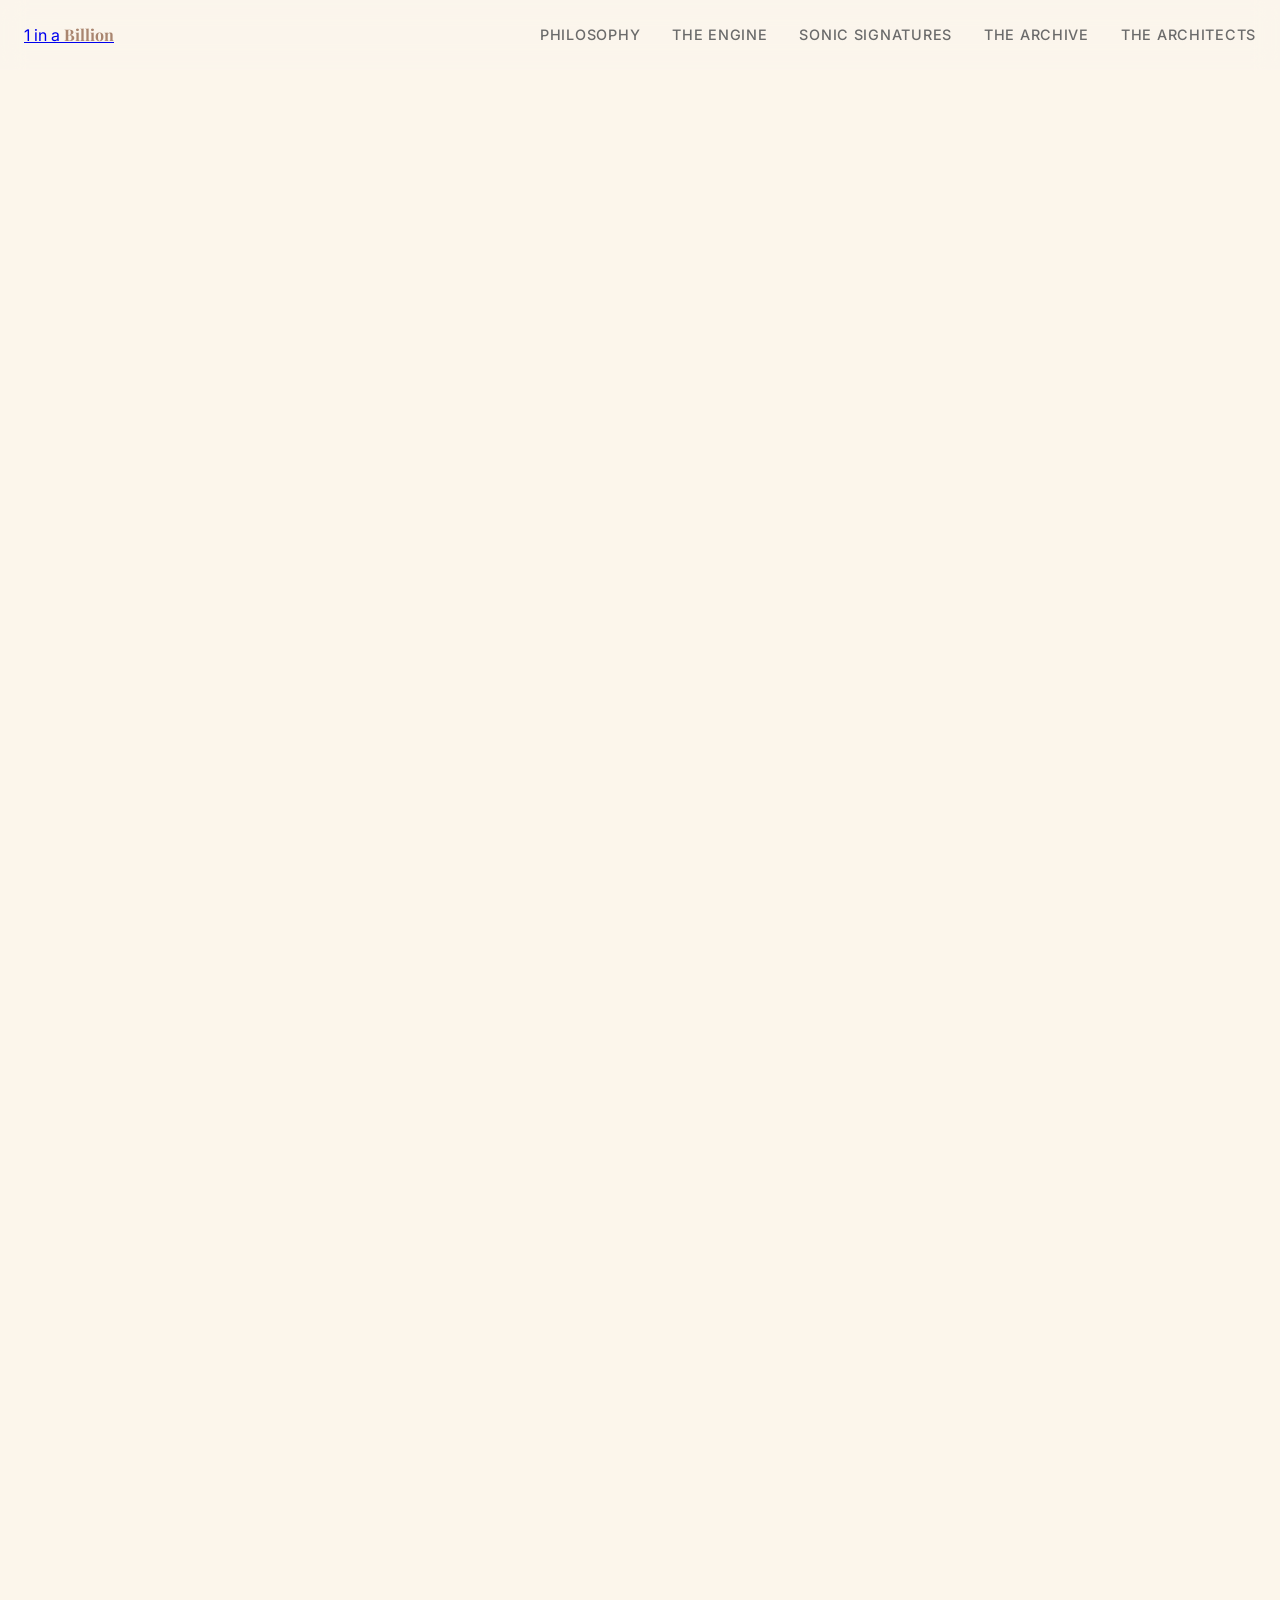
<file: privacy.html>
<!DOCTYPE html>
<html lang="en">
<head>
    <meta charset="UTF-8">
    <meta name="viewport" content="width=device-width, initial-scale=1.0">
    <title>Privacy Policy | 1 in a Billion</title>
    <!-- Core Brand Styles -->
    <link href="https://fonts.googleapis.com/css2?family=Playfair+Display:ital,wght@0,400;0,600;0,700;1,400&family=Inter:wght@300;400;500;600&display=swap" rel="stylesheet">
    <link rel="stylesheet" href="styles.css">
    <style>
        .legal-container {
            max-width: 800px;
            margin: 120px auto 60px;
            padding: 0 20px;
        }
        .legal-container h1 {
            font-family: 'Playfair Display', serif;
            font-size: 2.5rem;
            color: var(--primary-accent);
            margin-bottom: 2rem;
            text-align: center;
        }
        .legal-content h2 {
            font-family: 'Playfair Display', serif;
            color: var(--text-light);
            margin-top: 2rem;
            margin-bottom: 1rem;
            font-size: 1.5rem;
        }
        .legal-content h3 {
            font-family: 'Inter', sans-serif;
            color: var(--primary-accent);
            font-size: 1.1rem;
            margin-top: 1.5rem;
            margin-bottom: 0.5rem;
        }
        .legal-content p, .legal-content li {
            font-family: 'Inter', sans-serif;
            color: var(--text-muted);
            line-height: 1.7;
            margin-bottom: 1rem;
        }
        .legal-content ul {
            margin-bottom: 1.5rem;
            padding-left: 20px;
        }
        .legal-content strong {
            color: var(--text-light);
        }
    </style>
</head>
<body>
    <!-- Global Navigation -->
    <nav class="global-nav">
        <a href="index.html" class="nav-logo">1 in a <span style="font-family: 'Playfair Display', serif; font-weight: 700; color: #a9856f;">Billion</span></a>
        <div class="nav-links">
            <a href="philosophy.html" class="nav-link">Philosophy</a>
            <a href="deep-matching.html" class="nav-link">The Engine</a>
            <a href="the-sound.html" class="nav-link">Sonic Signatures</a>
            <a href="deep-readings.html" class="nav-link">The Archive</a>
            
            <a href="about.html" class="nav-link">The Architects</a>
        </div>
    </nav>

    <div class="legal-container fade-in-up">
        <h1>Privacy Policy</h1>
        <div class="legal-content">
            
            <h2>1. Introduction</h2>
            <p>1 in a Billion is a psychological dating application operated by Michael Wogenburg. We are committed to protecting your privacy and maintaining the confidentiality of your personal information. This Privacy Policy explains how we collect, use, disclose, and safeguard your information when you interact with our project, attend sessions, or visit our website.</p>

            <h2>2. Nature of Our Project</h2>
            <p>1 in a Billion is an technological initiative exploring consciousness, embodiment practices, and spiritual inquiry through performative and experiential formats. Our activities are intended for artistic, educational, and personal development purposes.</p>

            <h2>3. Information We Collect</h2>

            <h3>3.1 Personal Information</h3>
            <p>We may collect personal information that you voluntarily provide when you:</p>
            <ul>
                <li>Book a session or consultation</li>
                <li>Participate in workshops or experiential events</li>
                <li>Subscribe to our communications</li>
                <li>Fill out intake questionnaires</li>
                <li>Contact us with inquiries</li>
            </ul>
            <p>This information may include:</p>
            <ul>
                <li>Name, email address, phone number</li>
                <li>Payment information (processed through third-party payment providers)</li>
                <li>Personal background relevant to participation</li>
                <li>Communication preferences</li>
            </ul>

            <h3>3.2 Website Usage Information</h3>
            <p>When you visit our website, we may automatically collect certain information about your device and browsing patterns, including:</p>
            <ul>
                <li>IP address and approximate geographic location</li>
                <li>Browser type and version</li>
                <li>Pages visited and navigation patterns</li>
                <li>Referring website addresses</li>
                <li>Device and screen information</li>
            </ul>

            <h3>3.3 Cookies and Tracking</h3>
            <p>We use minimal cookies and tracking technologies to improve user experience. You can configure your browser to refuse cookies, though this may limit functionality.</p>

            <h2>4. How We Use Your Information</h2>
            <p>We use collected information to:</p>
            <ul>
                <li>Facilitate bookings and session scheduling</li>
                <li>Process payments and maintain records</li>
                <li>Communicate regarding sessions, updates, and project offerings</li>
                <li>Personalize your experience with our content and activities</li>
                <li>Improve our website, content, and offerings</li>
                <li>Comply with applicable legal requirements</li>
                <li>Ensure safety and security of participants</li>
            </ul>

            <h2>5. Confidentiality</h2>
            <p>We recognize the personal and sensitive nature of the work we do. All information shared during the application is treated with strict confidentiality. We will not share such information without your explicit consent, except as required by law.</p>

            <h2>6. Information Sharing</h2>

            <h3>6.1 Third-Party Service Providers</h3>
            <p>We may share limited information with trusted third-party providers who assist with:</p>
            <ul>
                <li>Payment processing (e.g., Stripe, PayPal)</li>
                <li>Scheduling and booking management (e.g., SuperSaaS)</li>
                <li>Email communications</li>
                <li>Website hosting and technical services</li>
            </ul>
            <p>These providers are contractually bound to protect your information and use it only for specified purposes.</p>

            <h3>6.2 Legal Requirements</h3>
            <p>We may disclose information if required by law or in response to valid legal processes or government requests.</p>

            <h3>6.3 With Your Consent</h3>
            <p>We may share information for other purposes with your explicit permission.</p>

            <h2>7. Data Security</h2>
            <p>We implement reasonable security measures to protect your personal information, including:</p>
            <ul>
                <li>Encrypted connections for data transmission</li>
                <li>Secure payment processing through certified third-party providers</li>
                <li>Restricted access to personal information on a need-to-know basis</li>
                <li>Regular security reviews</li>
            </ul>
            <p>However, no internet transmission is completely secure. While we strive to protect your information, we cannot guarantee absolute security.</p>

            <h2>8. Data Retention</h2>
            <p>We retain your personal information only as long as necessary for the purposes outlined in this policy, or as required by law. When information is no longer needed, we securely delete or anonymize it.</p>

            <h2>9. Your Rights</h2>
            <p>Depending on your location, you may have rights to:</p>
            <ul>
                <li><strong>Access:</strong> Request access to your personal information</li>
                <li><strong>Correction:</strong> Request correction of inaccurate information</li>
                <li><strong>Deletion:</strong> Request deletion of your information</li>
                <li><strong>Restriction:</strong> Request limitation of processing</li>
                <li><strong>Objection:</strong> Object to our processing of your information</li>
                <li><strong>Portability:</strong> Request transfer of your data</li>
            </ul>
            <p>To exercise these rights, please contact us using the information below.</p>

            <h2>10. International Data Transfers</h2>
            <p>Your information may be processed and stored in various jurisdictions where our service providers operate. By using our services, you consent to such transfers.</p>

            <h2>11. Age Requirement</h2>
            <p>Our project is intended for adults. We do not knowingly collect information from individuals under 18 years of age. If we learn that we have collected such information, we will promptly delete it.</p>

            <h2>12. Third-Party Links</h2>
            <p>Our website may contain links to third-party websites. We are not responsible for the privacy practices of external sites. Please review their privacy policies independently.</p>

            <h2>13. Changes to This Privacy Policy</h2>
            <p>We may update this Privacy Policy periodically. Changes will be posted on this page with an updated "Last updated" date. For material changes, we may provide additional notice. Continued use of our services constitutes acceptance of the updated policy.</p>

            <h2>14. Contact Us</h2>
            <p>If you have questions, concerns, or requests regarding this Privacy Policy or your personal information, please contact:</p>
            <p>
                <strong>SwiftBuy Solutions LLC</strong><br>
                1 in a Billion - Spiritual Art Performance Project<br>
                Meydan Grandstand, 6th floor<br>
                Meydan Road, Nad Al Sheba<br>
                Dubai, U.A.E.
            </p>
            <p>We will respond to inquiries within a reasonable timeframe.</p>

            <h2>15. Consent</h2>
            <p>By using our services and website, you consent to the collection and use of your information as described in this Privacy Policy.</p>
        
        </div>
    </div>

        <footer class="footer fade-in-up">
        <!-- Top section: App info -->
        <div style="margin-bottom: 25px;">
            <div class="logo" style="margin-bottom: 8px;">1 in a <span style="font-family: 'Playfair Display', serif; font-weight: 700; color: #a9856f;">Billion</span></div>
            <p style="margin-bottom: 0;">The Ultimate Psychological Mirror.</p>
        </div>

        <!-- Middle section: Legal links -->
        <div style="display: flex; gap: 20px; justify-content: center; margin-bottom: 30px; font-size: 0.85rem;">
            <a href="terms.html" style="color: var(--text-muted); text-decoration: none; transition: color 0.3s ease;" onmouseover="this.style.color='var(--primary-accent)'" onmouseout="this.style.color='var(--text-muted)'">Terms & Conditions</a>
            <a href="privacy.html" style="color: var(--text-muted); text-decoration: none; transition: color 0.3s ease;" onmouseover="this.style.color='var(--primary-accent)'" onmouseout="this.style.color='var(--text-muted)'">Privacy Policy</a>
        </div>

        <!-- Bottom section: Developer info & backlink -->
        <div style="font-size: 0.85rem; color: var(--text-muted); display: flex; flex-direction: column; align-items: center; gap: 8px; border-top: 1px solid rgba(255,255,255,0.05); padding-top: 20px; max-width: 300px; margin: 0 auto;">
            <div style="display: flex; align-items: center; justify-content: center; gap: 15px; width: 100%;">
                <div style="text-align: right; line-height: 1.4;">
                    <p style="margin: 0; opacity: 0.8;">Developed by Michael Wogenburg</p>
                    <p style="margin: 0; opacity: 0.8;">Guru of <a href="https://forbidden-yoga.com" target="_blank" style="color: var(--primary-accent); text-decoration: none;">forbidden-yoga.com</a></p>
                </div>
                <div style="width: 1px; height: 30px; background-color: rgba(255,255,255,0.1);"></div>
                <a href="https://forbidden-yoga.com" target="_blank" style="display: flex; align-items: center; justify-content: center;">
                    <img src="images/forbidden-yoga-logo.png" alt="Forbidden Yoga Logo" style="height: 28px; filter: grayscale(100%) contrast(1.2); opacity: 0.5; transition: all 0.3s ease;" onmouseover="this.style.filter='none'; this.style.opacity='1'" onmouseout="this.style.filter='grayscale(100%) contrast(1.2)'; this.style.opacity='0.5'">
                </a>
            </div>
        </div>
    </footer>
</body>
</html>
</file>
<file: styles.css>
/* ─── Variables & Reset ─── */
:root {
  --bg-color: #fcf6eb;
  /* Soft, warm linoleum cream */
  --card-bg: #f9f2e4;
  --border-color: #f0e6cf;

  --text-main: #141414;
  --text-muted: #6b6b6b;
  --brand-red: #d10000;

  --font-serif: 'Playfair Display', serif;
  --font-sans: 'Inter', sans-serif;
  --glass-bg: rgba(251, 246, 237, 0.7);
  --glass-border: rgba(251, 246, 237, 0.3);
  --header-height: 70px;
}

* {
  margin: 0;
  padding: 0;
  box-sizing: border-box;
}

/* =========================================================================
   GLOBAL NAVIGATION
   ========================================================================= */
.global-nav {
  position: fixed;
  top: 0;
  left: 0;
  width: 100%;
  height: var(--header-height);
  background: var(--glass-bg);
  backdrop-filter: blur(12px);
  -webkit-backdrop-filter: blur(12px);
  border-bottom: 1px solid var(--glass-border);
  z-index: 1000;
  display: flex;
  justify-content: space-between;
  align-items: center;
  padding: 0 24px;
  transition: transform 0.3s ease;
}

.global-nav.scrolled-down {
  transform: translateY(-100%);
}

.nav-brand {
  display: flex;
  align-items: center;
  text-decoration: none;
  color: var(--text-dark);
  font-family: 'Playfair Display', serif;
  font-weight: 700;
  font-size: 1.2rem;
  letter-spacing: -0.02em;
}

.nav-brand img {
  height: 32px;
  margin-right: 12px;
  border-radius: 8px;
}

.nav-links {
  display: flex;
  gap: 32px;
  align-items: center;
}

.nav-link {
  color: var(--text-muted);
  text-decoration: none;
  font-size: 0.9rem;
  font-weight: 500;
  text-transform: uppercase;
  letter-spacing: 0.05em;
  transition: color 0.2s ease;
}

.nav-link:hover,
.nav-link.active {
  color: var(--primary-accent);
}

/* ─── Hamburger Menu (Mobile) ─── */
.hamburger {
  display: none;
  cursor: pointer;
  border: none;
  background: transparent;
  padding: 8px;
  z-index: 1001;
  /* Above the nav links */
}

.hamburger .bar {
  display: block;
  width: 25px;
  height: 2px;
  margin: 5px auto;
  transition: all 0.3s ease-in-out;
  background-color: var(--text-main);
  border-radius: 2px;
}

@media (max-width: 768px) {
  .hamburger {
    display: block;
  }

  .nav-links {
    position: fixed;
    top: 0;
    right: -100%;
    width: 250px;
    height: 100vh;
    background: var(--card-bg);
    /* Opaque background for mobile menu */
    flex-direction: column;
    align-items: flex-start;
    padding: 100px 40px 40px;
    gap: 24px;
    transition: right 0.3s ease;
    box-shadow: -5px 0 15px rgba(0, 0, 0, 0.05);
    border-left: 1px solid var(--border-color);
  }

  .nav-links.active {
    right: 0;
  }

  /* Hamburger Animation */
  .hamburger.active .bar:nth-child(2) {
    opacity: 0;
  }

  .hamburger.active .bar:nth-child(1) {
    transform: translateY(7px) rotate(45deg);
  }

  .hamburger.active .bar:nth-child(3) {
    transform: translateY(-7px) rotate(-45deg);
  }
}

/* Base Layout */
body {
  background-color: var(--bg-color);
  color: var(--text-main);
  /* Kept original text-main */
  font-family: var(--font-sans);
  /* Kept original font-sans */
  line-height: 1.5;
  /* Added line-height */
  -webkit-font-smoothing: antialiased;
  padding-top: var(--header-height);
  /* Added padding-top */
  min-height: 100vh;
  /* Kept original min-height */
  display: flex;
  flex-direction: column;
}

/* ─── Navigation ─── */
.navbar {
  display: flex;
  justify-content: space-between;
  align-items: center;
  padding: 24px 5%;
  position: absolute;
  top: 0;
  width: 100%;
  z-index: 10;
}

.logo {
  font-family: var(--font-sans);
  font-weight: 500;
  font-size: 1.2rem;
  color: var(--text-muted);
}

.btn-primary {
  background: var(--brand-red);
  color: #fff;
  border: none;
  border-radius: 999px;
  padding: 12px 24px;
  font-size: 14px;
  font-weight: 600;
  font-family: var(--font-sans);
  cursor: pointer;
  transition: opacity 0.2s, transform 0.2s;
}

.btn-primary:hover {
  opacity: 0.9;
  transform: translateY(-1px);
}

.btn-primary.large {
  padding: 16px 36px;
  font-size: 16px;
}

/* ─── Hero Section ─── */
.hero {
  max-width: 1200px;
  margin: 0 auto;
  padding: 140px 5% 80px;
  display: flex;
  align-items: center;
  justify-content: space-between;
  gap: 60px;
}

.hero-text {
  flex: 1;
  max-width: 540px;
}

.hero h1 {
  font-family: var(--font-serif);
  font-size: clamp(2.5rem, 5vw, 4rem);
  font-weight: 700;
  color: #111;
  line-height: 1.1;
  letter-spacing: -1px;
  margin-bottom: 24px;
}

.hero-subtitle {
  font-family: var(--font-sans);
  color: var(--text-muted);
  font-size: 1.15rem;
  line-height: 1.6;
  margin-bottom: 40px;
}

.hero-visual {
  flex: 1;
  display: flex;
  justify-content: center;
}

/* ─── Phone Mockup Frame ─── */
.phone-frame {
  width: 320px;
  height: 693px;
  background: #000;
  border-radius: 46px;
  padding: 10px;
  position: relative;
  box-shadow: 0 40px 80px rgba(0, 0, 0, 0.1), inset 0 0 0 2px #333;
}

.phone-frame.small {
  width: 280px;
  height: 606px;
  border-radius: 40px;
}

.screen-img {
  width: 100%;
  height: 100%;
  border-radius: 36px;
  object-fit: cover;
  background-color: #fff;
}

.phone-frame.small .screen-img {
  border-radius: 30px;
}

.content-sections {
  max-width: 1200px;
  margin: 0 auto;
  padding: 0 5% 80px;
  display: flex;
  flex-direction: column;
  gap: 80px;
}

.container {
  max-width: 1200px;
  margin: 0 auto;
  padding: 0 5% 80px;
}

.split-section {
  display: flex;
  align-items: center;
  gap: 60px;
}

.split-section.reverse {
  flex-direction: row-reverse;
}

.split-visual {
  flex: 1;
  display: flex;
  justify-content: center;
}

.split-text {
  flex: 1;
  max-width: 500px;
}

.card-icon {
  width: 56px;
  height: 56px;
  border-radius: 16px;
  display: flex;
  align-items: center;
  justify-content: center;
  font-size: 28px;
  margin-bottom: 24px;
}

.section-title {
  font-family: var(--font-serif);
  font-size: 2.2rem;
  font-weight: 700;
  color: #111;
  margin-bottom: 16px;
  line-height: 1.2;
}

.section-text {
  font-size: 1.1rem;
  line-height: 1.6;
  color: var(--text-muted);
}

/* Uses Cases Card */
.section-card {
  background: var(--card-bg);
  border: 1px solid var(--border-color);
  border-radius: 32px;
  padding: 60px;
  text-align: center;
}

.features-grid {
  display: grid;
  grid-template-columns: repeat(3, 1fr);
  gap: 30px;
  margin-top: 40px;
}

.feature-item {
  text-align: center;
  background: var(--bg-color);
  padding: 30px 20px;
  border-radius: 20px;
  display: flex;
  flex-direction: column;
  align-items: center;
}

.list-icon {
  font-size: 32px;
  background: var(--card-bg);
  width: 64px;
  height: 64px;
  border-radius: 16px;
  display: flex;
  align-items: center;
  justify-content: center;
  margin-bottom: 16px;
}

.feature-item strong {
  display: block;
  font-family: var(--font-serif);
  font-size: 1.2rem;
  font-weight: 700;
  color: #111;
  margin-bottom: 8px;
}

.feature-item span {
  font-size: 0.95rem;
  color: var(--text-muted);
  line-height: 1.5;
}

/* ─── Footer ─── */
.footer {
  text-align: center;
  padding: 40px 20px;
  margin-top: auto;
  border-top: 1px solid var(--border-color);
}

.footer p {
  color: var(--text-muted);
  font-size: 13px;
  font-style: italic;
}

.social-links {
  margin-top: 16px;
  display: flex;
  justify-content: center;
}

.social-links a {
  display: inline-block;
  padding: 8px;
  /* enlarge click area */
}

.social-links a svg {
  color: var(--text-muted);
  transition: color 0.2s ease, transform 0.2s ease;
}

.social-links a:hover svg {
  color: #111;
  transform: translateY(-1px);
}

/* ─── Lyrics Card ─── */
.lyrics-container {
  display: flex;
  justify-content: center;
  align-items: center;
}

.lyrics-card {
  background: var(--card-bg);
  border: 1px solid var(--border-color);
  border-radius: 32px;
  padding: 40px;
  width: 100%;
  max-width: 400px;
  height: 500px;
  display: flex;
  flex-direction: column;
}

.lyrics-card h4 {
  font-family: var(--font-serif);
  font-size: 1.5rem;
  margin-bottom: 20px;
  color: #111;
  text-align: center;
}

.lyrics-scroll {
  flex: 1;
  overflow-y: auto;
  padding-right: 16px;
  font-family: var(--font-sans);
  color: var(--text-muted);
  font-size: 0.95rem;
  line-height: 1.6;
}

.lyrics-scroll p {
  margin-bottom: 16px;
}

.lyrics-scroll strong {
  color: var(--text-main);
  font-size: 0.85rem;
  text-transform: uppercase;
  letter-spacing: 1px;
}

.lyrics-scroll::-webkit-scrollbar {
  width: 6px;
}

.lyrics-scroll::-webkit-scrollbar-track {
  background: transparent;
}

.lyrics-scroll::-webkit-scrollbar-thumb {
  background: #d6cfbf;
  border-radius: 10px;
}

/* ─── Animations ─── */
.fade-in-up {
  opacity: 0;
  transform: translateY(20px);
  transition: opacity 0.8s ease, transform 0.8s ease;
}

.fade-in-up.visible {
  opacity: 1;
  transform: translateY(0);
}

.delay-1 {
  transition-delay: 0.15s;
}

.delay-2 {
  transition-delay: 0.3s;
}

/* ─── Responsive ─── */
@media (max-width: 900px) {

  .hero,
  .split-section {
    flex-direction: column;
    text-align: center;
    gap: 40px;
  }

  .hero-text,
  .split-text {
    margin: 0 auto;
  }

  .split-section.reverse {
    flex-direction: column;
  }

  .card-icon {
    margin: 0 auto 24px;
  }

  .features-grid {
    grid-template-columns: 1fr;
    gap: 20px;
  }
}

/* =========================================================================
   APP EXPERIENCE LIVE MOCKUPS
   ========================================================================= */

.app-device-frame {
  width: 393px;
  background: linear-gradient(rgba(252, 248, 235, 0.7), rgba(252, 248, 235, 0.7)), url('images/white-leather-texture.jpg');
  background-size: cover;
  border: 12px solid #111;
  border-radius: 54px;
  overflow: hidden;
  position: relative;
  box-shadow: 0 40px 80px rgba(0, 0, 0, 0.2), inset 0 0 0 2px #333;
  height: 852px;
  display: flex;
  flex-direction: column;
  margin: 0 auto;
  transform: scale(0.85);
  /* Scale down slightly to fit standard laptop screens better */
  transform-origin: top center;
}

@media (max-width: 900px) {
  .app-device-frame {
    transform: scale(0.75);
  }
}

.app-device-frame * {
  box-sizing: border-box;
}

.app-status-bar {
  height: 54px;
  display: flex;
  justify-content: space-between;
  align-items: flex-end;
  padding: 0 32px 14px;
  font-size: 15px;
  font-weight: 600;
  color: #1A1A1A;
  z-index: 10;
}

.app-island {
  position: absolute;
  top: 11px;
  left: 50%;
  transform: translateX(-50%);
  width: 125px;
  height: 37px;
  background: #000;
  border-radius: 20px;
  z-index: 20;
}

.app-content {
  flex: 1;
  overflow-y: hidden;
  padding: 16px;
  display: flex;
  flex-direction: column;
}

/* Gallery Component */
.app-gallery-header {
  text-align: center;
  padding: 8px 16px 16px;
  position: relative;
}

.app-gallery-header h1 {
  margin: 0;
  font-size: 24px;
  font-weight: 700;
  font-family: var(--font-serif);
  color: #1A1A1A;
  letter-spacing: 0.5px;
}

.app-gallery-grid {
  display: grid;
  grid-template-columns: repeat(3, 1fr);
  gap: 12px;
  overflow-y: auto;
  padding-bottom: 24px;
}

.app-gallery-grid::-webkit-scrollbar {
  display: none;
}

.app-gallery-item {
  display: flex;
  flex-direction: column;
  align-items: center;
  gap: 8px;
}

.app-image-container {
  width: 100%;
  aspect-ratio: 1;
  border-radius: 16px;
  overflow: hidden;
  background-color: #ECEAE6;
  border: 1px solid rgba(30, 25, 20, 0.05);
  box-shadow: 0 4px 12px rgba(17, 17, 17, 0.05);
}

.app-image-container img {
  width: 100%;
  height: 100%;
  object-fit: cover;
  display: block;
}

.app-signs {
  font-size: 14px;
  font-weight: 600;
  color: #000;
  letter-spacing: 1px;
  text-align: center;
}

/* Match Component */
.app-match-content {
  flex: 1;
  padding: 24px;
  display: flex;
  flex-direction: column;
  align-items: center;
  justify-content: center;
  text-align: center;
}

.app-portraits-container {
  position: relative;
  width: 240px;
  height: 240px;
  margin-bottom: 48px;
}

.app-portrait {
  position: absolute;
  width: 160px;
  height: 160px;
  border-radius: 80px;
  overflow: hidden;
  border: 4px solid #ECEAE6;
  box-shadow: 0 20px 40px rgba(17, 17, 17, 0.15);
}

.app-portrait img {
  width: 100%;
  height: 100%;
  object-fit: cover;
}

.app-portrait-left {
  left: 0;
  top: 0;
  z-index: 2;
}

.app-portrait-right {
  right: 0;
  bottom: 0;
  z-index: 1;
}

.app-connection-graphic {
  position: absolute;
  left: 50%;
  top: 50%;
  transform: translate(-50%, -50%);
  width: 64px;
  height: 64px;
  background: rgba(252, 248, 235, 0.9);
  backdrop-filter: blur(10px);
  border-radius: 32px;
  z-index: 3;
  display: flex;
  align-items: center;
  justify-content: center;
  color: var(--brand-red);
  font-size: 32px;
  box-shadow: 0 8px 24px rgba(0, 0, 0, 0.1);
  border: 1px solid rgba(209, 0, 0, 0.1);
}

.app-match-h1 {
  font-family: var(--font-serif);
  font-weight: 700;
  color: var(--brand-red);
  font-size: 42px;
  margin: 0 0 24px 0;
  line-height: 1.2;
}

/* Chat Component */
.app-chat-header {
  display: flex;
  align-items: center;
  padding: 16px 20px 20px;
  border-bottom: 1px solid rgba(0, 0, 0, 0.05);
  background: rgba(252, 248, 235, 0.8);
  backdrop-filter: blur(20px);
  z-index: 10;
}

.app-chat-avatar {
  width: 44px;
  height: 44px;
  border-radius: 22px;
  overflow: hidden;
  margin-right: 12px;
  border: 2px solid #ECEAE6;
}

.app-chat-avatar img {
  width: 100%;
  height: 100%;
  object-fit: cover;
}

.app-chat-content {
  flex: 1;
  padding: 24px 20px;
  overflow-y: auto;
  display: flex;
  flex-direction: column;
  gap: 20px;
}

.app-chat-content::-webkit-scrollbar {
  display: none;
}

.app-msg-row {
  display: flex;
  align-items: flex-end;
  gap: 10px;
}

.app-msg-row.sent {
  flex-direction: row-reverse;
}

.app-msg-avatar {
  width: 32px;
  height: 32px;
  border-radius: 16px;
  overflow: hidden;
  flex-shrink: 0;
}

.app-msg-avatar img {
  width: 100%;
  height: 100%;
  object-fit: cover;
}

.app-bubble {
  max-width: 70%;
  padding: 14px 18px;
  font-size: 15px;
  line-height: 1.4;
  border-radius: 24px;
  color: #1A1A1A;
}

.app-bubble.received {
  background-color: #FFFFFF;
  border-bottom-left-radius: 4px;
  box-shadow: 0 4px 12px rgba(17, 17, 17, 0.03);
  border: 1px solid rgba(30, 25, 20, 0.05);
}

.app-bubble.sent {
  background-color: #ECEAE6;
  border-bottom-right-radius: 4px;
  border: 1px solid rgba(30, 25, 20, 0.05);
}

.app-input-area {
  padding: 16px 20px 40px;
  background: rgba(252, 248, 235, 0.9);
  backdrop-filter: blur(20px);
  border-top: 1px solid rgba(0, 0, 0, 0.05);
  display: flex;
  align-items: center;
  gap: 12px;
}

.app-input-box {
  flex: 1;
  height: 44px;
  background-color: #ECEAE6;
  border-radius: 22px;
  padding: 0 16px;
  display: flex;
  align-items: center;
  font-size: 15px;
  color: #6B6B6B;
  border: 1px solid rgba(26, 26, 26, 0.15);
}
/* Tiers specific styles moved to global */
.tier-card {
    background: var(--card-bg);
    border: 1px solid var(--border-color);
    border-radius: 32px;
    padding: 60px 40px;
    text-align: center;
    transition: transform 0.3s ease, box-shadow 0.3s ease;
    position: relative;
    overflow: hidden;
    display: flex;
    flex-direction: column;
    justify-content: space-between;
    height: 100%;
}

.tier-card:hover {
    transform: translateY(-8px);
    box-shadow: 0 20px 40px rgba(0, 0, 0, 0.08);
}

.tier-title {
    font-family: var(--font-serif);
    font-size: 2.5rem;
    font-weight: 700;
    color: #111;
    margin-bottom: 16px;
}

.tier-price {
    font-size: 1.5rem;
    font-weight: 600;
    color: var(--brand-red);
    margin-bottom: 32px;
}

.tier-features {
    list-style: none;
    text-align: left;
    margin-bottom: 40px;
    flex-grow: 1;
}

.tier-features li {
    font-size: 1.1rem;
    color: var(--text-muted);
    margin-bottom: 16px;
    position: relative;
    padding-left: 32px;
    line-height: 1.5;
}

.tier-features li::before {
    content: '✦';
    position: absolute;
    left: 0;
    color: var(--brand-red);
    font-size: 1.2rem;
    line-height: 1.5;
}

.nuclear-badge {
    position: absolute;
    top: 24px;
    right: -32px;
    background: #111;
    color: #fff;
    padding: 8px 40px;
    font-size: 0.8rem;
    font-weight: 600;
    text-transform: uppercase;
    letter-spacing: 0.1em;
    transform: rotate(45deg);
}
</file>
